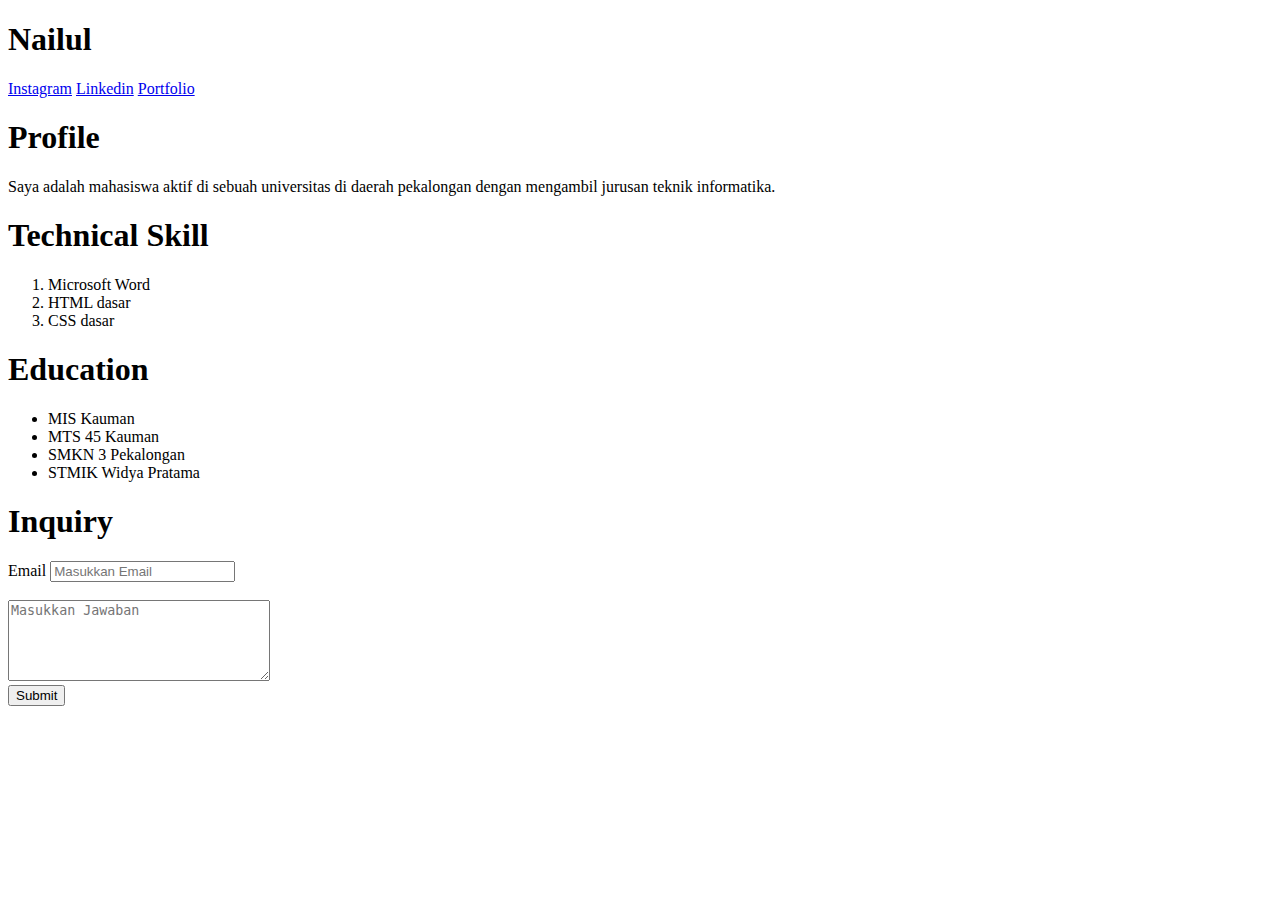
<file: sesi_2/belajar-web/index.html>
<!DOCTYPE html>
<html lang="en">
  <head>
    <meta charset="UTF-8" />
    <meta http-equiv="X-UA-Compatible" content="IE=edge" />
    <meta name="viewport" content="width=device-width, initial-scale=1.0" />
    <title><!-- tulis nama Anda --> Muh-nailul-author</title>
  </head>
  <body>
    <div id="name">
      <!-- kode di sini -->
      <h1>Nailul</h1>
    </div>

    <div id="social-media">
      <!-- kode di sini -->
      <a href="#">Instagram</a>
      <a href="#">Linkedin</a>
      <a href="#">Portfolio</a>
    </div>

    <div id="profile">
      <!-- kode di sini -->
      <h1>Profile</h1>
      <p>Saya adalah mahasiswa aktif di sebuah universitas di daerah pekalongan
        dengan mengambil jurusan teknik informatika.
      </p>
    </div>

    <div id="technical-skill">
      <!-- kode di sini -->
      <h1>Technical Skill</h1>
      <ol>
        <li>Microsoft Word</li>
        <li>HTML dasar</li>
        <li>CSS dasar</li>
      </ol>
    </div>

    <div id="education">
      <!-- kode di sini -->
      <h1>Education</h1>
      <ul>
        <li>MIS Kauman</li>
        <li>MTS 45 Kauman</li>
        <li>SMKN 3 Pekalongan</li>
        <li>STMIK Widya Pratama</li>
      </ul>
    </div>

    <div id="contact-me">
      <!-- kode di sini -->
      <h1>Inquiry</h1>
      <form action="#" method="post">
        <label for="#">Email</label>
        <input type="email" name="#" id="#" placeholder="Masukkan Email"> <br> <br>
        <textarea name="" id="" cols="30" rows="5" placeholder="Masukkan Jawaban"></textarea> <br>
        <input type="submit" name="" id="">
      </form>
    </div>
  </body>
</html>
</file>
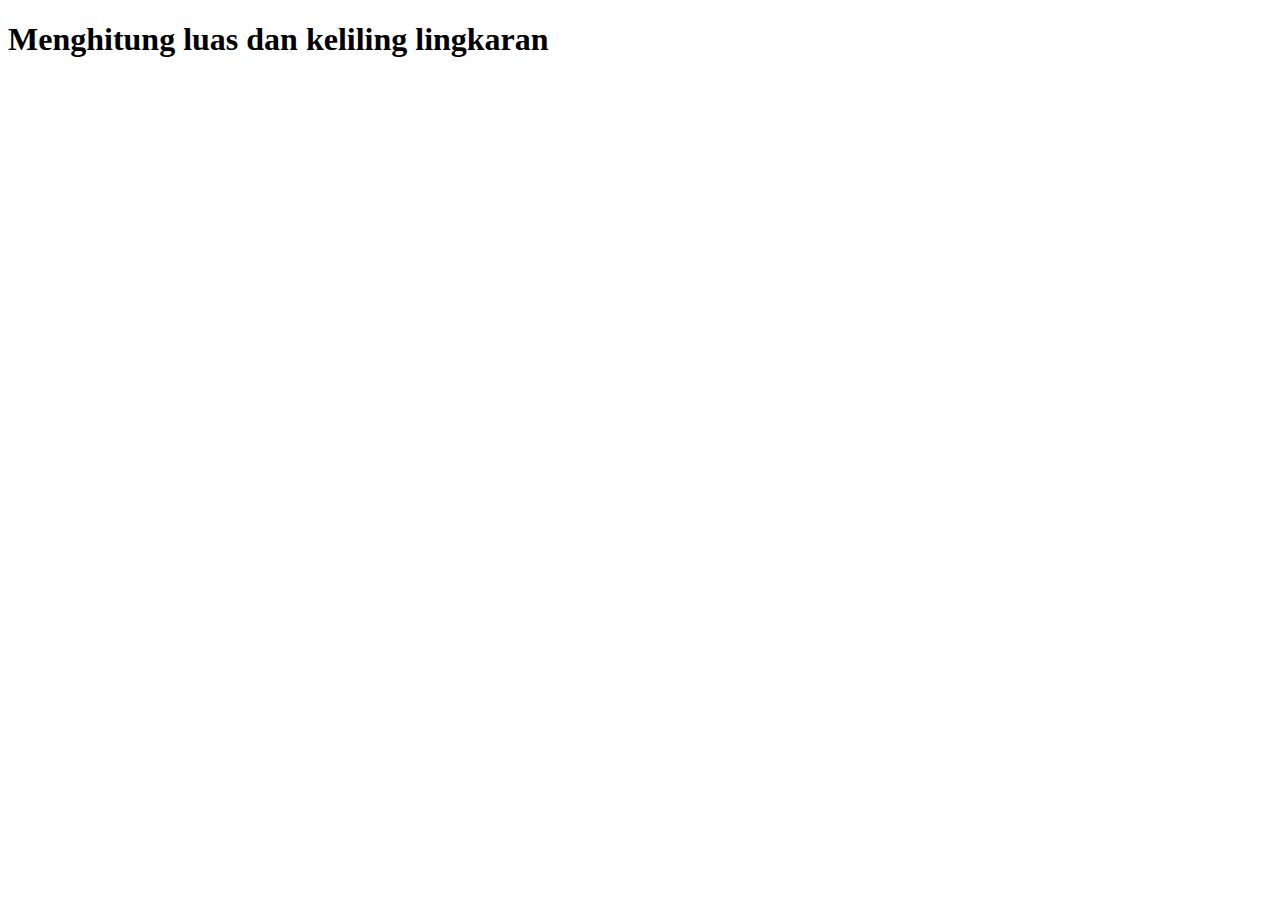
<file: sesi_4/belajar_algo/index.html>
<!DOCTYPE html>
<html lang="en">
<head>
    <meta charset="UTF-8">
    <meta name="viewport" content="width=device-width, initial-scale=1.0">
    <title>Menghitung luas dan keliling lingkaran</title>
</head>
<body>
    <h1>Menghitung luas dan keliling lingkaran</h1>
    
    <script>
       
        var r =12
        const phi = 3.14;

        let luas = phi * (r*r)
        let keliling = 2 * phi * r

        console.log("Hasil Luas = "+luas)
        console.log("Hasil keliling = "+keliling)
    </script>
</body>
</html>
</file>
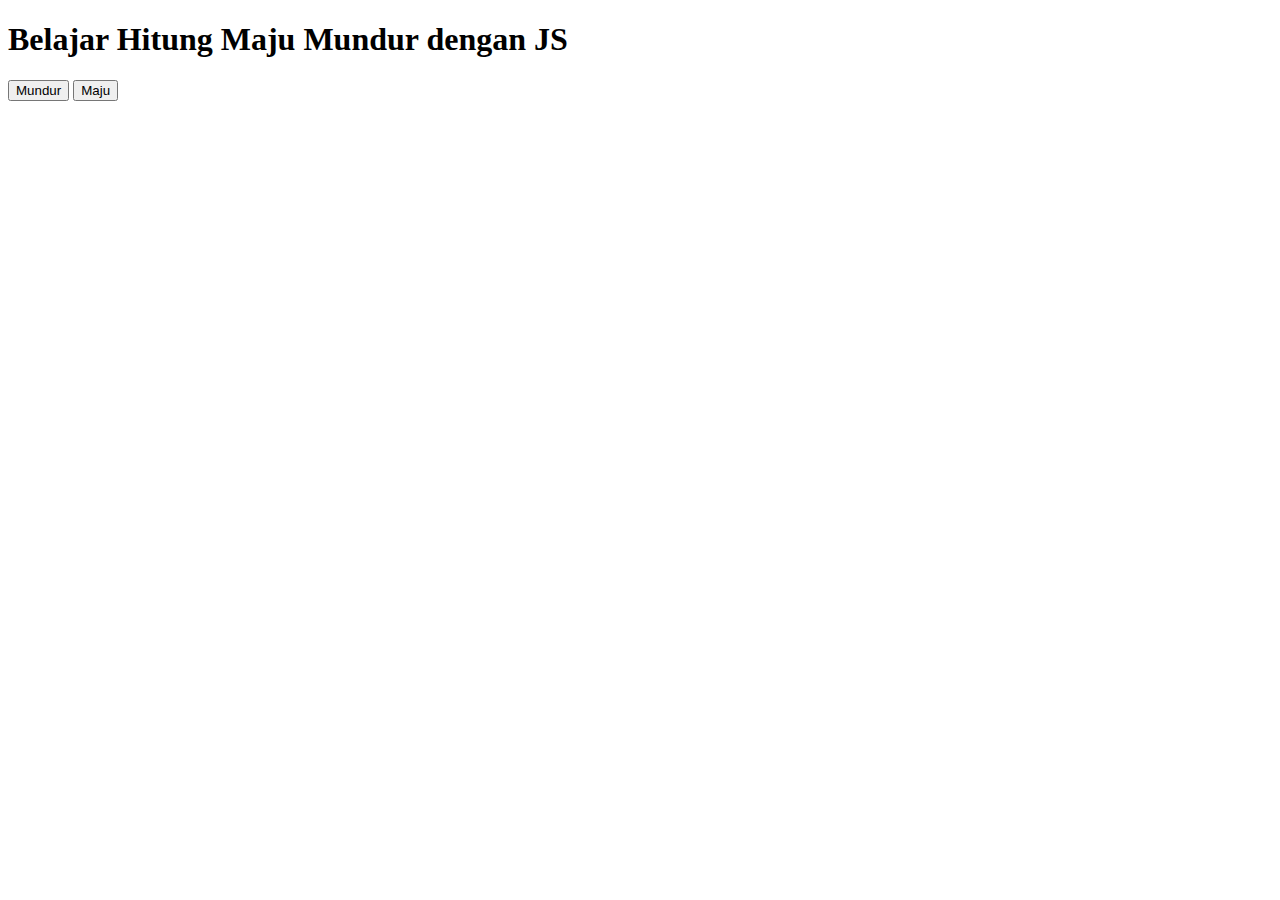
<file: sesi_5/belajar_hitungmundur.html>
<!DOCTYPE html>
<html lang="en">
<head>
    <meta charset="UTF-8">
    <meta name="viewport" content="width=device-width, initial-scale=1.0">
    <title>Document</title>
</head>
<body>
    <h1>Belajar Hitung Maju Mundur dengan JS</h1>
    <button onclick="mundur()">Mundur</button>
    <button  onclick="maju()">Maju</button>

    <div id="hasil"></div>
    <script>
        var hitung = 0
        var data = document.getElementById("hasil")
        function mundur(){
         hitung--
         data.innerHTML = `hasil : ${hitung}`
        }
        function maju(){
        hitung++
        data.innerHTML = `hasil : ${hitung}`
        }
    </script>
</body>
</html>
</file>
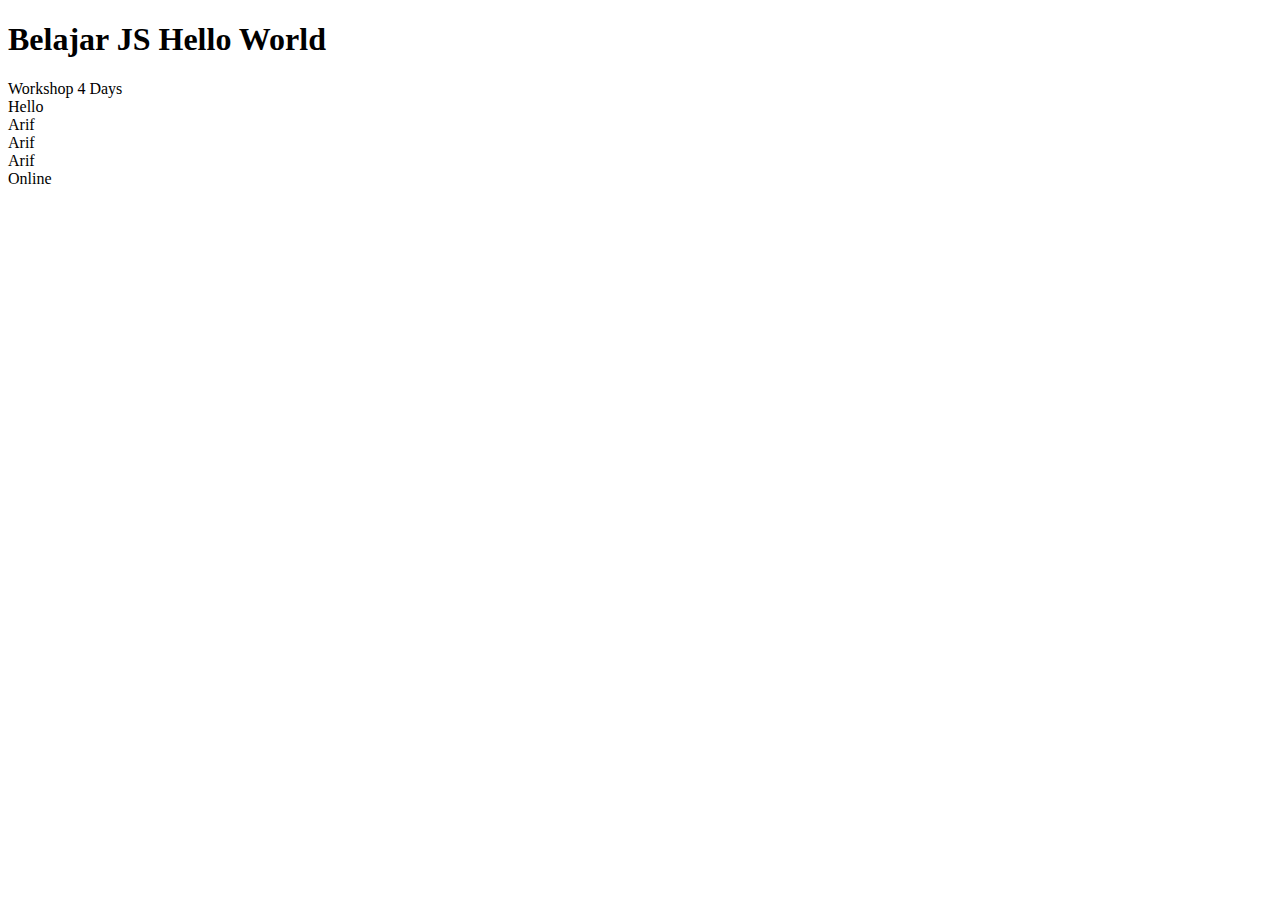
<file: sesi_5/belajarjs.html>
<!DOCTYPE html>
<html lang="en">
<head>
    <meta charset="UTF-8">
    <meta name="viewport" content="width=device-width, initial-scale=1.0">
    <title>Document</title>
</head>
<body>
    <h1>Belajar JS Hello World</h1>

    <div id="nama">Workshop 4 Days</div>
    <div id="lokasi">Online</div>

    <!-- ini kedua -->
    <script>
        //deklarasi variabel & assign value
        var nama = "Workshop 4 Days";
        var lokasi = "Online";
        //sblm menggunakan variabel
        document.getElementById("nama").innerHTML = nama;
        document.getElementById("nama").innerHTML += "<br>Hello";

        // udh menggunakan variabel
        var dataNama = document.getElementById("nama")
        dataNama.innerHTML += "<br>Arif";
        dataNama.innerHTML += "<br>Arif";
        dataNama.innerHTML += "<br>Arif";
        document.getElementById("lokasi").innerHTML = lokasi;

        // penggunaan \n > untuk console
        // penggunaan <br> > untuk html/document
        console.log("Hello World\n\nArif");
    </script>
</body>
</html>
</file>
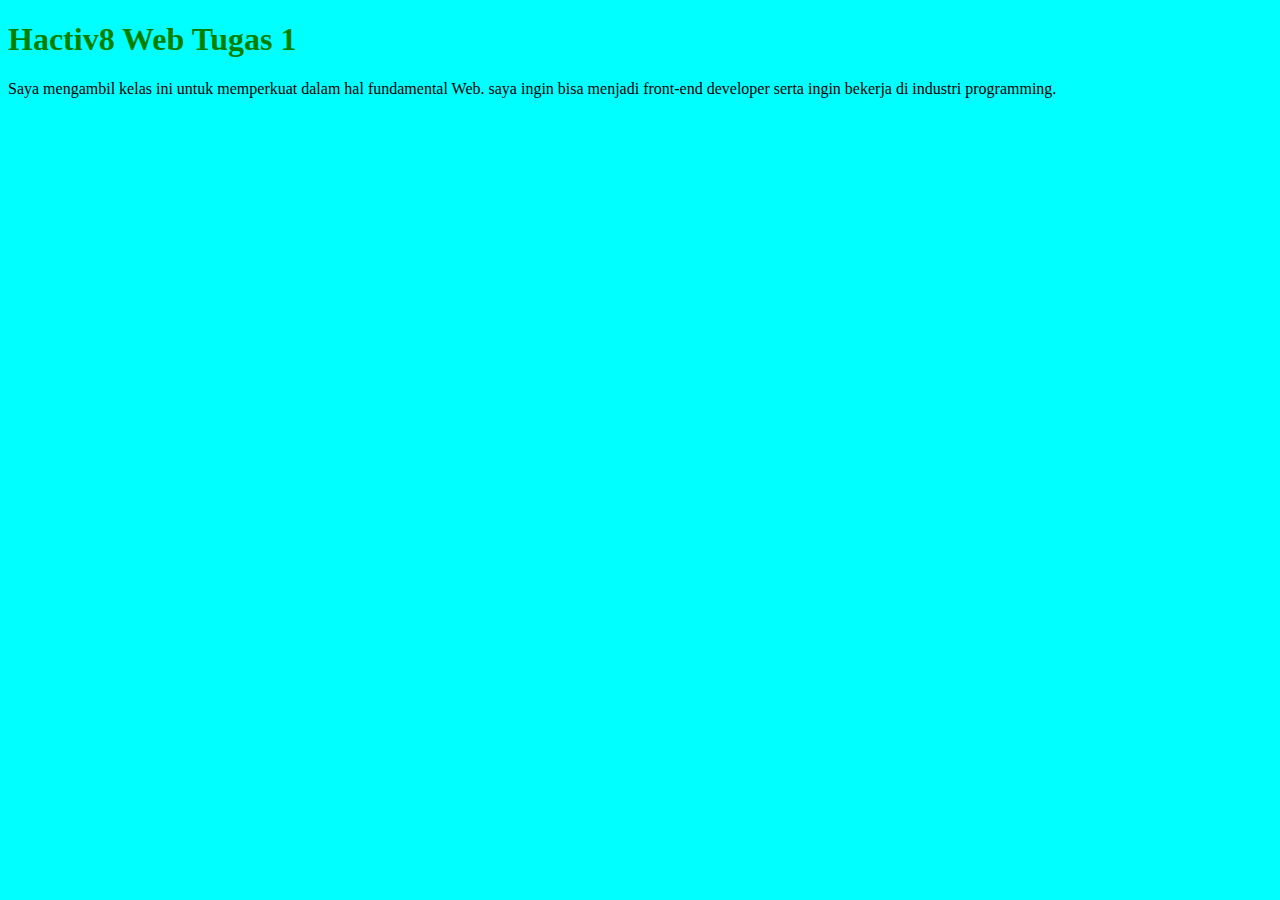
<file: sesi_1/belajar-web/Tugas1.html>
<!DOCTYPE html>
<html lang="en">
  <head>
    <meta charset="UTF-8" />
    <meta name="viewport" content="width=device-width, initial-scale=1.0" />
    <title>Nailul</title>
  </head>
  <body style="background-color: aqua">
    <h1 id="test2" style="color: brown">Hactiv8 Web Tugas 1</h1>
    <p id="test">
      Saya mengambil kelas ini untuk memperkuat dalam hal fundamental Web. saya
      ingin bisa menjadi front-end developer serta ingin bekerja di industri
      programming.
    </p>

    <script>
      const element = document.getElementById("test2");
      element.style.color ="green" ;
    </script>
  </body>
</html>
</file>
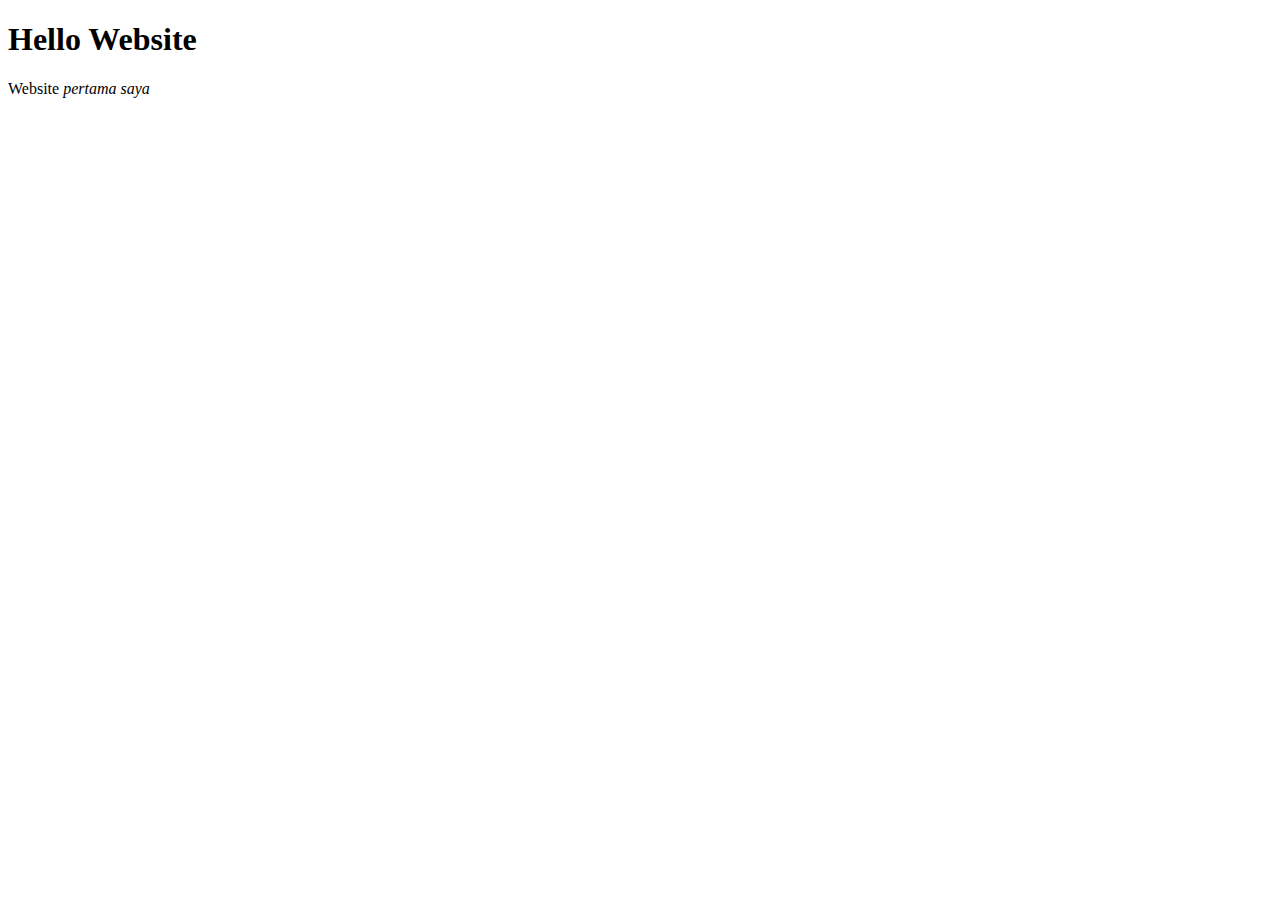
<file: sesi_2/belajar-web/index_belajar.html>
<!DOCTYPE html>
<html lang="en">
<head>
    <meta charset="UTF-8">
    <meta name="viewport" content="width=device-width, initial-scale=1.0">
    <title>Document</title>
</head>
<body>
    <h1>Hello Website</h1>
    <p>Website <em>pertama saya</em></p>
</body>
</html>
</file>
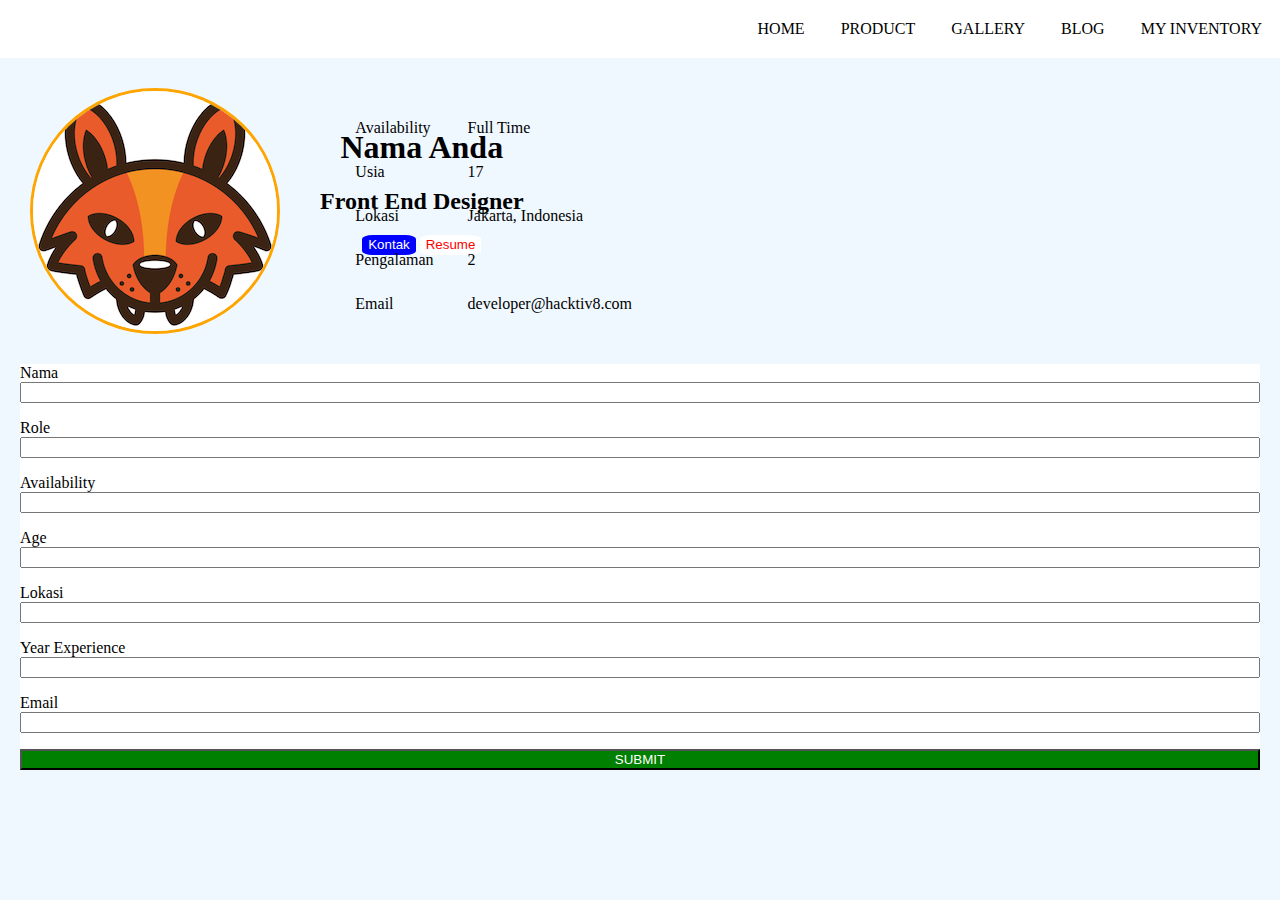
<file: sesi_3/belajar-css/tugas3.html>
<html>
    <head>
        <title>Portfolio</title>
        <link rel="stylesheet" href="tugas3.css">
    </head>

    <body>
        <nav>
            <ul>
                <li><a href="#">home</a></li>
                <li><a href="#">product</a></li>
                <li><a href="#">gallery</a></li>
                <li><a href="#">blog</a></li>
                <li><a href="#">my inventory</a></li>
            </ul>
        </nav>

        <section>
            <div id="profile">
                <div class="profile-photo">
                    <img src="hacktiv8.png" alt="foto profil">
                </div>
                <div class="profile-text">
                    <h1>Nama Anda</h1>
                    <h2>Front End Designer</h2>
                    <div class="action">
                        <button style="background-color: blue; color: white;">Kontak</button>
                        <button style="background-color: white; color: red;">Resume</button>
                    </div>
                </div>
            </div>

            <div id="detail">
                <table>
                    <tr>
                        <td>Availability</td>
                        <td>Full Time</td>
                    </tr>
                    <tr>
                        <td>Usia</td>
                        <td>17</td>
                    </tr>
                    <tr>
                        <td>Lokasi</td>
                        <td>Jakarta, Indonesia</td>
                    </tr>
                    <tr>
                        <td>Pengalaman</td>
                        <td>2</td>
                    </tr>
                    <tr>
                        <td>Email</td>
                        <td>developer@hacktiv8.com</td>
                    </tr>
                </table>
            </div>
        </section>

        <section>
            <form action="return false;">
                <div>
                    <label for="nama">Nama</label>
                    <br>
                    <input type="text">
                </div>
                <div>
                    <label for="role">Role</label>
                    <br>
                    <input type="text">
                </div>
                <div>
                    <label for="availability">Availability</label>
                    <br>
                    <input type="text">
                </div>
                <div>
                    <label for="age">Age</label>
                    <br>
                    <input type="number">
                </div>
                <div>
                    <label for="lokasi">Lokasi</label>
                    <br>
                    <input type="text">
                </div>
                <div>
                    <label for="experience">Year Experience</label>
                    <br>
                    <input type="number">
                </div>
                <div>
                    <label for="email">Email</label>
                    <br>
                    <input type="email">
                </div>

                <input type="submit" value="SUBMIT">
            </form>
        </section>

    </body>
</html>
</file>
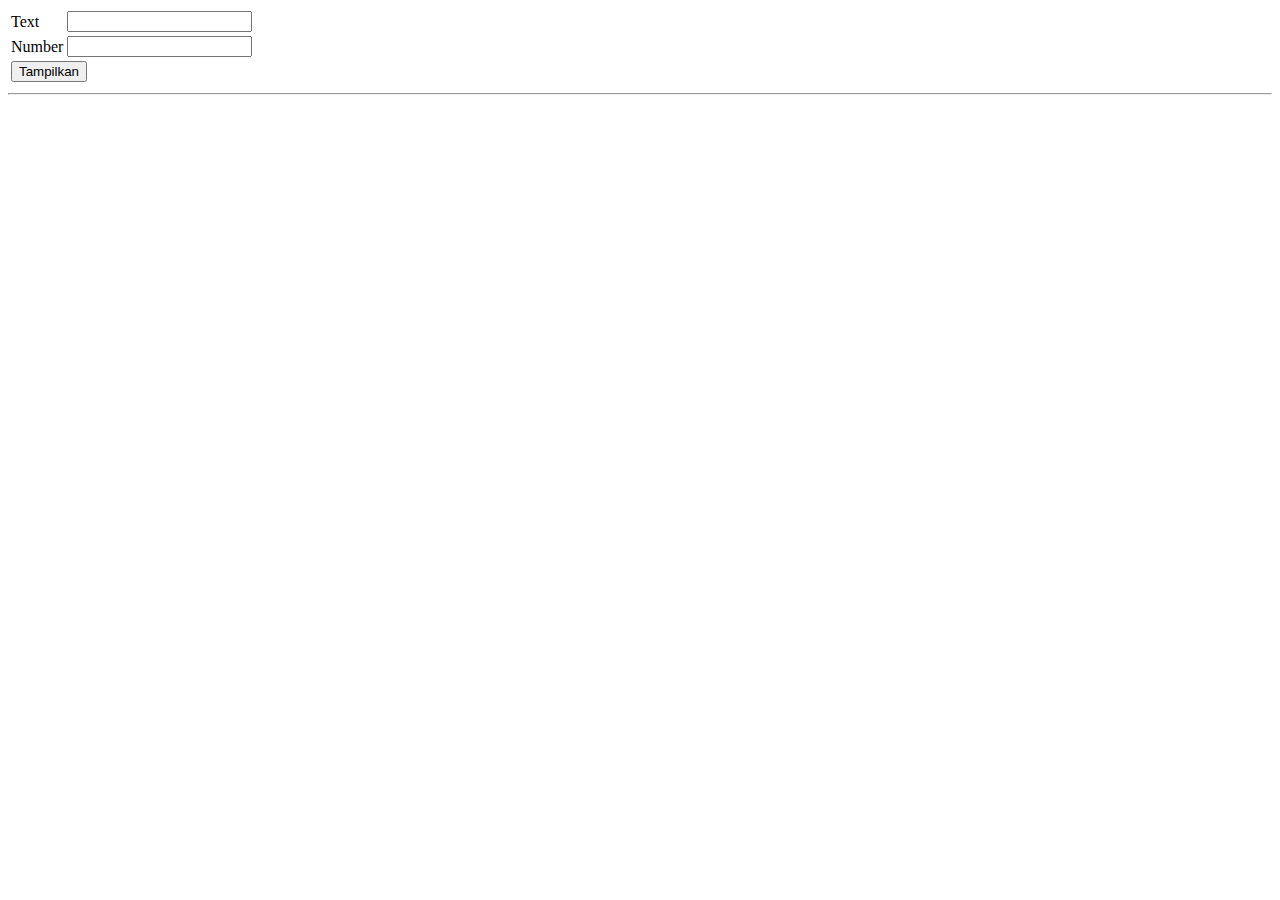
<file: sesi_5/belajar-js/tugas_mandiri.html>
<!DOCTYPE html>
<html lang="en">

<head>
    <meta charset="UTF-8">
    <meta name="viewport" content="width=device-width, initial-scale=1.0">
    <title>Tugas Looping</title>
    <style>
        .rata {
            display: flex;
            text-indent: 10px;
        }
        .rata ul{
            margin-left: 15px;
        }
    </style>
</head>

<body>
    <table>
        <form action="#">
            <tr>
                <td>
                   Text
                </td>
                <td>
                    <input type="text" name="" id="text">
                </td>
            </tr>
            <tr>
                <td>
                        Number
                </td>    
                <td>
                    <input type="number" name="" id="number"><br>
                </td>
            </tr>
            <tr>
                <td colspan="2">
                    <button onclick="tampilkan()">Tampilkan</button>
                </td>
            </tr>
        </form>
    </table>
    <hr>
    <div class="rata">
        <ol id="hasil">
        </ol>
        <ul style="list-style-type: square;" id="hasil2"></ul>
    </div>
    <script>

        function tampilkan() {
            const angka = document.getElementById("number").value
            var datakalimat = document.getElementById("text").value
            var hasil = document.getElementById("hasil")
            var hasil2 = document.getElementById("hasil2")
            for (let tampil = 1; tampil <= angka; tampil++) {
                hasil.innerHTML += `<li>${datakalimat}</li>`
            }

            tampil2 = 1
            while (tampil2 <= angka) {
                hasil2.innerHTML += `<li>${datakalimat}</li>`
                tampil2++
            }
            
        }

    </script>
</body>

</html>
</file>
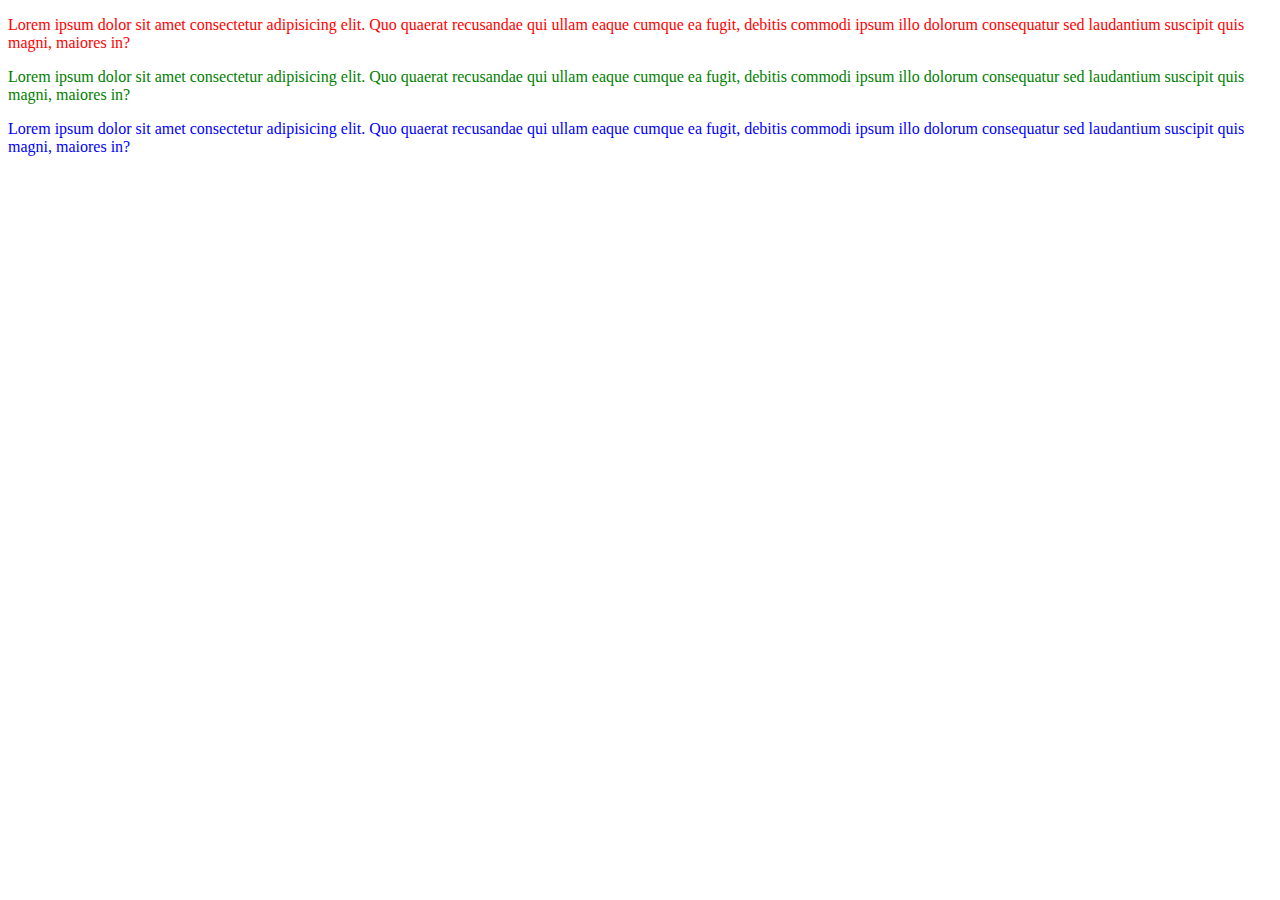
<file: sesi_6/belajar-dom/templatetm6.html>
<!DOCTYPE html>
<html lang="en">

<head>
    <meta charset="UTF-8">
    <meta name="viewport" content="width=device-width, initial-scale=1.0">
    <meta http-equiv="X-UA-Compatible" content="ie=edge">
    <title>Tugas Mandiri 6</title>
</head>

<body>

    <p class="paragraf" id="text-color">Lorem ipsum dolor sit amet consectetur adipisicing elit.
        Quo quaerat recusandae qui ullam eaque cumque ea fugit,
        debitis commodi ipsum illo dolorum consequatur sed laudantium suscipit quis magni,
        maiores in?</p>
    <p class="paragraf" id="text-color1">Lorem ipsum dolor sit amet consectetur adipisicing elit.
        Quo quaerat recusandae qui ullam eaque cumque ea fugit,
        debitis commodi ipsum illo dolorum consequatur sed laudantium suscipit quis magni,
        maiores in?</p>
    <p class="paragraf" id="text-color2">Lorem ipsum dolor sit amet consectetur adipisicing elit.
        Quo quaerat recusandae qui ullam eaque cumque ea fugit,
        debitis commodi ipsum illo dolorum consequatur sed laudantium suscipit quis magni,
        maiores in?</p>


    <script>
       myInterval = setInterval (setColor, 500);

       function setColor(){
        let x = document.getElementById("text-color")
        let x1 = document.getElementById("text-color1")
        let x2 = document.getElementById("text-color2")
        x.style.color = x.style.color == "red"? "black" : "red"
        x1.style.color = x1.style.color == "green"? "black" : "green"
        x2.style.color = x2.style.color == "blue"? "black" : "blue"
       }
    </script>

</body>

</html>
</file>
<file: sesi_3/belajar-css/tugas3.css>
html {
  background-color: aliceblue;
}

body {
  margin: 0;
}

nav {
  background-color: white;
}

nav ul {
  display: flex;
  justify-content: flex-end;
}

nav ul li {
  list-style: none;
  margin: 20px 12px;
}

nav ul li a {
  text-decoration: none;
  color: #000000;
  text-transform: uppercase;
  padding: 6px;
}

nav ul li a:hover {
  background-color: aliceblue;
}

section {
  margin: 20px;
}

form {
  background-color: white;
}

form input {
  width: 100%;
  margin-bottom: 16px;
}

form input[type="submit"] {
  margin: 0;
  background-color: green;
  color: white;
  text-transform: uppercase;
  text-align: center;
}

/* tambahkan CSS untuk section profile disini */
#profile {
  display: flex;
}

.profile-photo img {
border-radius: 50%;
border: solid orange;
margin: 10px
}

.profile-text {
  position: relative;
  text-align: center;
  margin: 10px;
  padding: 20px;
}

.action button {
  border: none;
border-radius: 20%;
height: 20px;
}

#detail {
  position: absolute;
  margin: 80px;
  padding: 25px;
  right: 60vh;
  top: 0;
}

#detail table{
  line-height: 40px;
}

#detail table tr td{
  text-indent: 30px;
}
</file>
